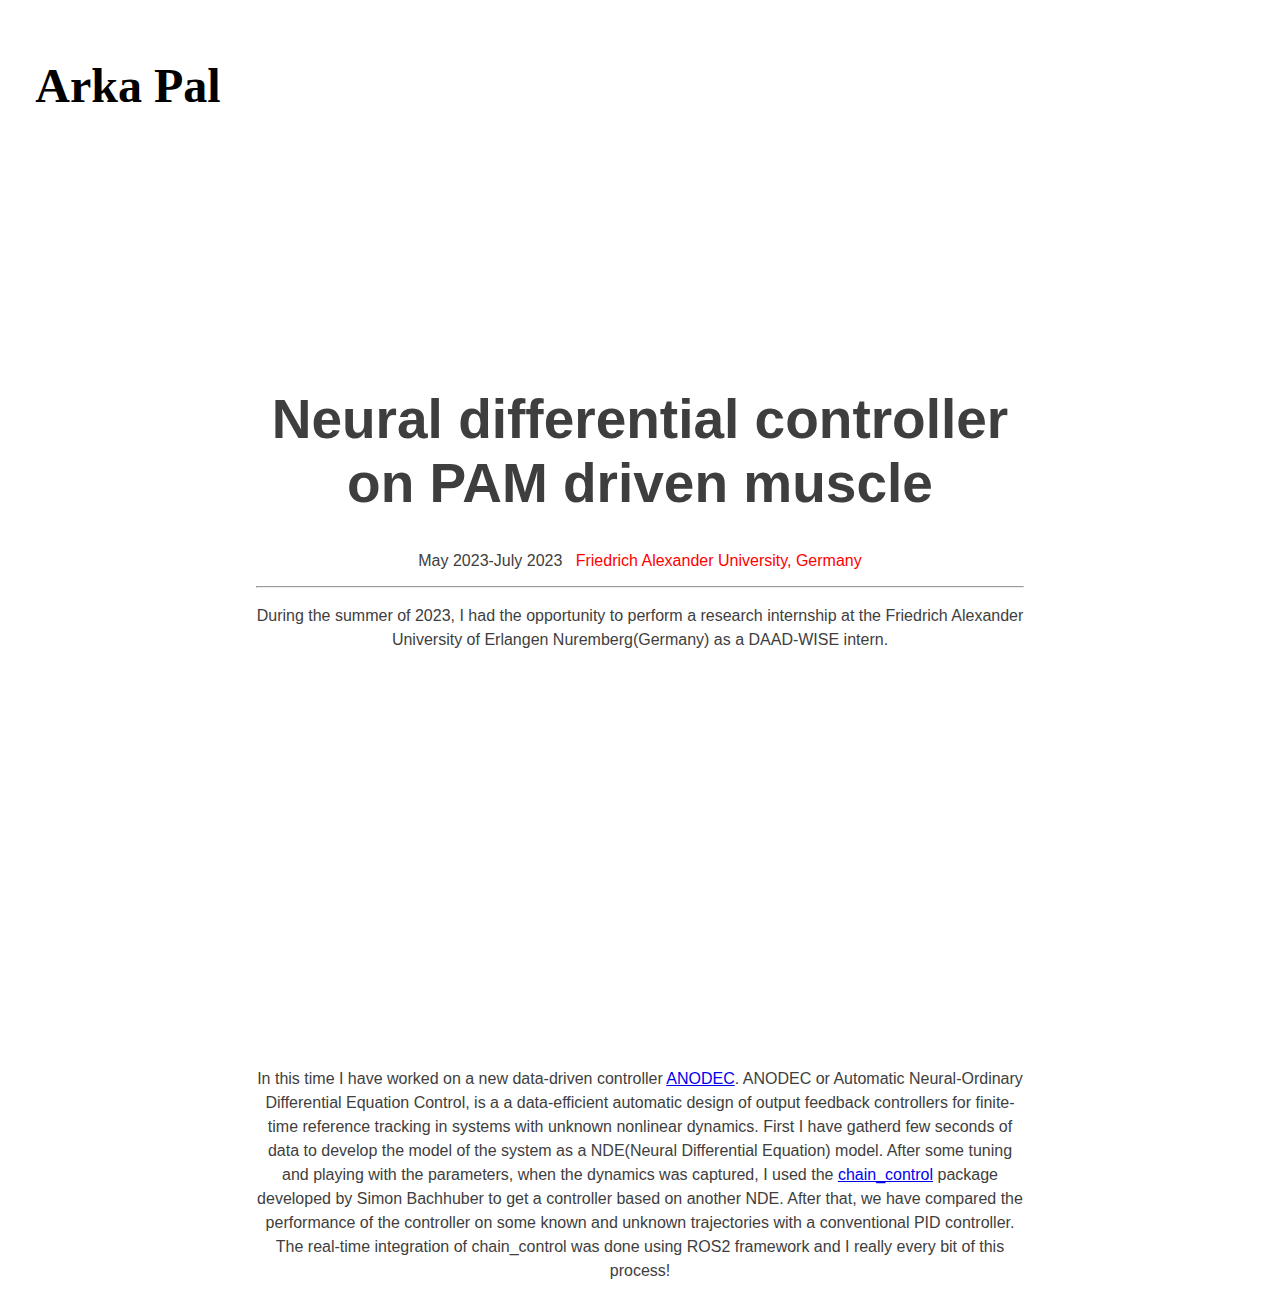
<file: ANODEC.html>
<!DOCTYPE html>
<html lang="en">
<head>
    <meta charset="UTF-8">
    <title>ANODEC</title>
    <style>
        body {
            margin: 0;
            padding: 0;
            font-family: Arial, sans-serif;
            color: white;
            display: flex;
            flex-direction: column;
            align-items: center;
            text-align: center;
            }

        .header {
             /* Replace with your image path */
            background-size: cover;
            background-position: center;
            height: 40vh; /* Adjust the height of the image portion */
            width: 100%;
            position: relative;
        }

        .name {
            position: absolute;
            top: 50%;
            left: 50%;
            transform: translate(-50%, -50%);
            font-size: 3rem;
        }

        .project-description {
            background: rgba(0, 0, 0, 0.5);
            padding: 20px;
            border-radius: 10px;
            max-width: 80%;
            margin-top: 20px;
        }
        .top_bar{
            width: 100%;
            height:auto;
            background-image: 'https://raw.githubusercontent.com/ap56arka/Website_Images/main/testing_image.png?token=GHSAT0AAAAAACLXA2YWXJ2UNM5JOVP4COY6ZL7BSWA';
        }
        .background-div {
            width: 100%;
            height: 350px; /* Adjust the height as needed */
            background-image: url('https://i.ibb.co/JHJ2cdq/Background-2.jpg'); /* Replace with your image URL */
            background-size: cover;
            background-position: center;
}

    </style>
    </head>
<body>
    <div class="background-div">
        <a href="index.html" style="text-decoration: none;"><div><p style="padding-top: 10px; padding-right: 80%; font-size: 48px; font-weight: 600; font-family: 'Times New Roman', Times, serif; color: black;">Arka Pal</p>
        </div></a>
        <p style="padding-top: 150px; font-size: 36px; font-weight: 300; font-family: 'Times New Roman', Times, serif;">PROJECT DESCRIPTION</p>
        
    </div>
    
    
    <!-- <div class="container medium">
        <header>
            <h2 style="color: black; font-size: 75px;">Archaeological Mapping using a team of UAVs</h2>
            <p>Ornare nulla proin odio consequat sapien vestibulum ipsum.</p>
        </header>
    </div> -->
    <div class="container" style="color: #3e3e3e; padding-left: 20%; padding-right: 20%;">
        <div class="row">
          <div class="col-3">
            
          </div>
          <div class="col-6">
            <h1 style="font-size: 55px;">Neural differential controller on PAM driven muscle</h1>
            <p> May 2023-July 2023 &nbsp; <span><a href="index.html" style="text-decoration: none;"><span style="color: red;">Friedrich Alexander University, Germany</span></a></span> </p>
            <hr>
            <p style="line-height: 1.5;">During the summer of 2023, I had the opportunity to perform a research 
            internship at the Friedrich Alexander University of Erlangen Nuremberg(Germany) as a DAAD-WISE intern.</p>
        
            <iframe width="560" height="315" src="https://www.youtube.com/embed/7HkXKy0WuRw?si=y1zS1oZaYa1TlfyH" title="YouTube video player" frameborder="0" allow="accelerometer; autoplay; clipboard-write; encrypted-media; gyroscope; picture-in-picture; web-share" allowfullscreen></iframe>
            <h1>&nbsp;&nbsp;&nbsp;&nbsp;&nbsp;</h1>
            <p style="line-height: 1.5;">In this time I have worked on a new data-driven controller 
                <a href="https://ieeexplore.ieee.org/iel7/7782633/7912304/10175647.pdf">ANODEC</a>.
            ANODEC or Automatic Neural-Ordinary Differential Equation Control, is a  a data-efficient automatic design of
            output feedback controllers for finite-time reference tracking in systems with unknown nonlinear dynamics.
            First I have gatherd few seconds of data to develop the model of the system as a NDE(Neural Differential Equation) model. After some tuning
            and playing with the parameters, when the dynamics was captured, I used the 
            <a href="https://github.com/SimiPixel/chain_control">chain_control</a> package developed by Simon Bachhuber
            to get a controller based on another NDE. After that, we have compared the performance of the controller on some
            known and unknown trajectories with a conventional PID controller. The real-time integration of chain_control was
            done using ROS2 framework and I really every bit of this process!    
            </p>
            </div>
          <div class="col-3">
            
          </div>
        </div>
    
        
</body>
</html>
</file>
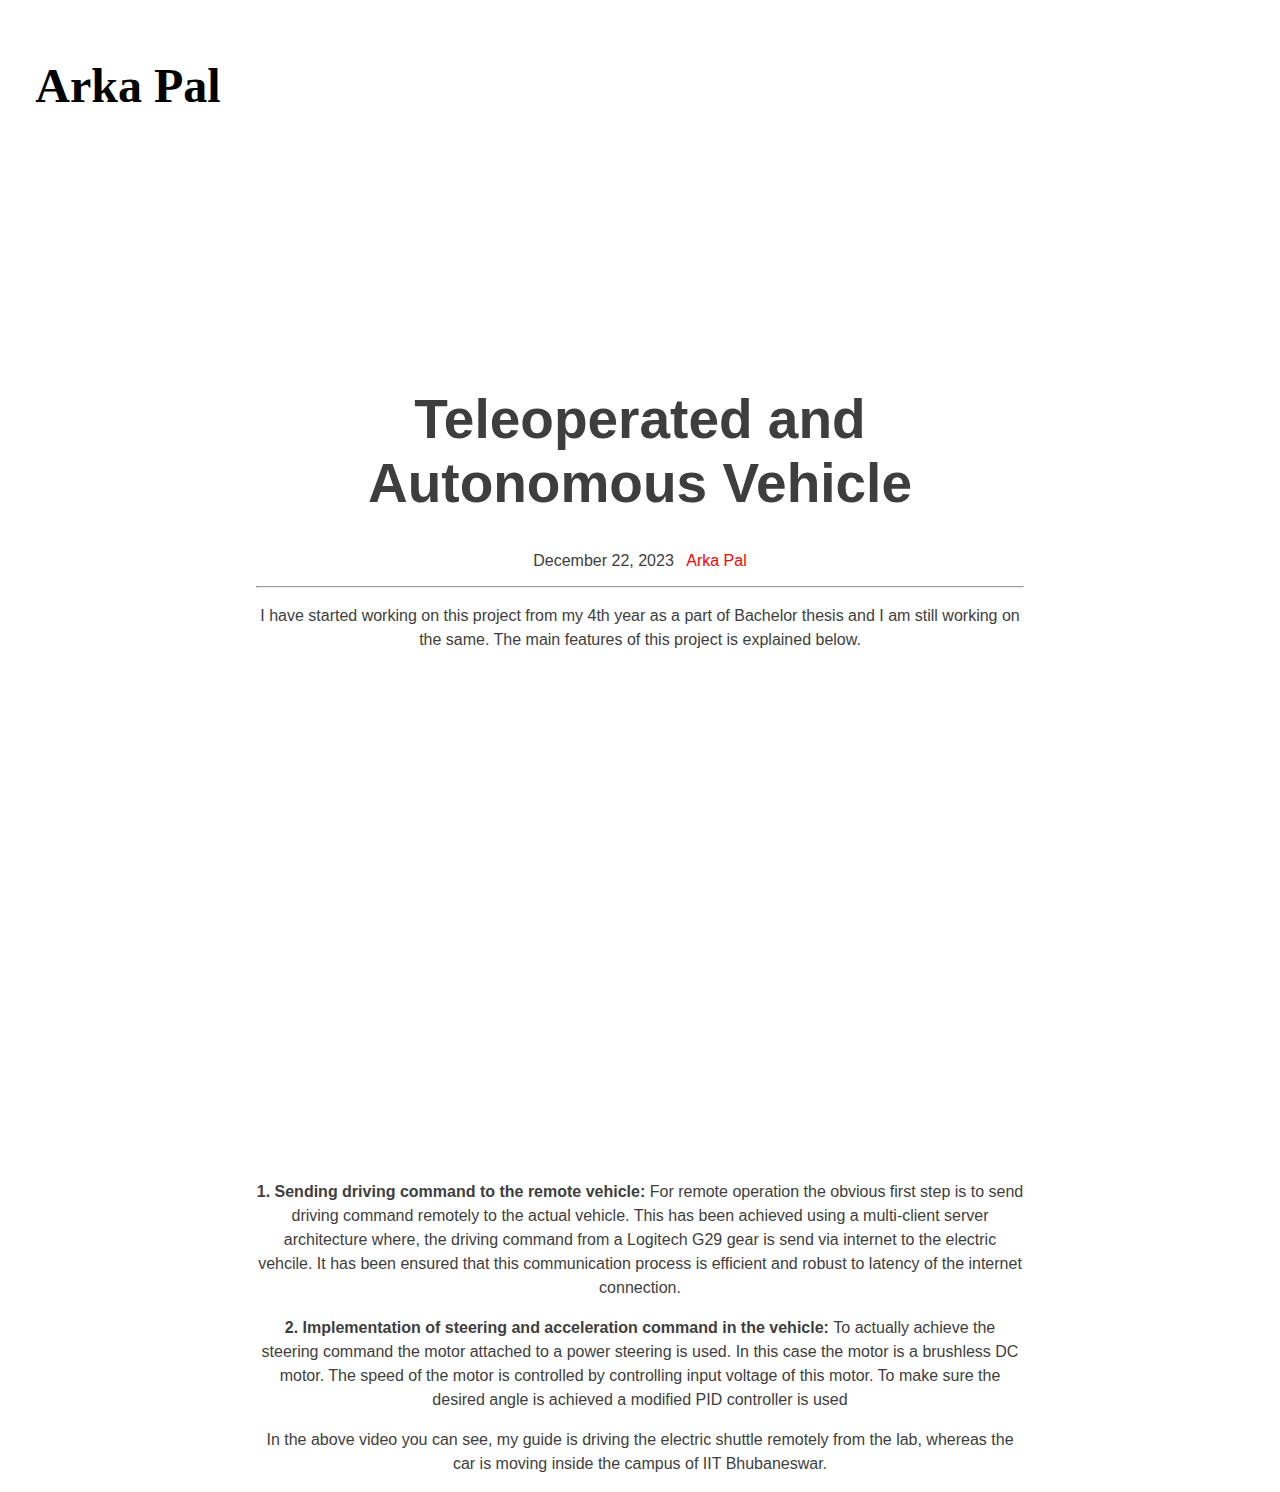
<file: BTP.html>
<!DOCTYPE html>
<html lang="en">
<head>
    <meta charset="UTF-8">
    <title>SagacIITy</title>
    <style>
        body {
            margin: 0;
            padding: 0;
            font-family: Arial, sans-serif;
            color: white;
            display: flex;
            flex-direction: column;
            align-items: center;
            text-align: center;
            }

        .header {
             /* Replace with your image path */
            background-size: cover;
            background-position: center;
            height: 40vh; /* Adjust the height of the image portion */
            width: 100%;
            position: relative;
        }

        .name {
            position: absolute;
            top: 50%;
            left: 50%;
            transform: translate(-50%, -50%);
            font-size: 3rem;
        }

        .project-description {
            background: rgba(0, 0, 0, 0.5);
            padding: 20px;
            border-radius: 10px;
            max-width: 80%;
            margin-top: 20px;
        }
        .top_bar{
            width: 100%;
            height:auto;
            background-image: 'https://raw.githubusercontent.com/ap56arka/Website_Images/main/testing_image.png?token=GHSAT0AAAAAACLXA2YWXJ2UNM5JOVP4COY6ZL7BSWA';
        }
        .background-div {
            width: 100%;
            height: 350px; /* Adjust the height as needed */
            background-image: url('https://i.ibb.co/JHJ2cdq/Background-2.jpg'); /* Replace with your image URL */
            background-size: cover;
            background-position: center;
}

    </style>
    </head>
<body>
    <div class="background-div">
        <a href="index.html" style="text-decoration: none;"><div><p style="padding-top: 10px; padding-right: 80%; font-size: 48px; font-weight: 600; font-family: 'Times New Roman', Times, serif; color: black;">Arka Pal</p>
        </div></a>
        <p style="padding-top: 150px; font-size: 36px; font-weight: 300; font-family: 'Times New Roman', Times, serif;">PROJECT DESCRIPTION</p>
        
    </div>
    
    
    <!-- <div class="container medium">
        <header>
            <h2 style="color: black; font-size: 75px;">Archaeological Mapping using a team of UAVs</h2>
            <p>Ornare nulla proin odio consequat sapien vestibulum ipsum.</p>
        </header>
    </div> -->
    <div class="container" style="color: #3e3e3e; padding-left: 20%; padding-right: 20%;">
        <div class="row">
          <div class="col-3">
            
          </div>
          <div class="col-6">
            <h1 style="font-size: 55px;">Teleoperated and Autonomous Vehicle</h1>
            <p> December 22, 2023 &nbsp; <span><a href="index.html" style="text-decoration: none;"><span style="color: red;">Arka Pal</span></a></span> </p>
            <hr>
            <p style="line-height: 1.5;">I have started working on this project from my 4th year as a part of Bachelor thesis and I
            am still working on the same. The main features of this project is explained below. </p>
            <div style="padding:56.25% 0 0 0;position:relative;"><iframe src="https://player.vimeo.com/video/911223404?badge=0&amp;autopause=0&amp;player_id=0&amp;app_id=58479" frameborder="0" allow="autoplay; fullscreen; picture-in-picture" style="position:absolute;top:0;left:0;width:100%;height:100%;" title="Compiled_1_SagacIITy_left_right"></iframe></div><script src="https://player.vimeo.com/api/player.js"></script>
            <h1>&nbsp;&nbsp;&nbsp;&nbsp;&nbsp;</h1>
            <p style="line-height: 1.5;"><b>1. Sending driving command to the remote vehicle: </b>For remote operation the obvious
            first step is to send driving command remotely to the actual vehicle. This has been achieved using a multi-client 
        server architecture where, the driving command from a Logitech G29 gear is send via internet to the electric vehcile. 
    It has been ensured that this communication process is efficient and robust to latency of the internet connection.</p>
            </div>

            <p style="line-height: 1.5;"><b>2. Implementation of steering and acceleration command in the vehicle: </b>To 
            actually achieve the steering command the motor attached to a power steering is used. In this case the motor is a 
        brushless DC motor. The speed of the motor is controlled by controlling input voltage of this motor. To make sure 
    the desired angle is achieved a modified PID controller is used</p>

    <p style="line-height: 1.5;">In the above video you can see, my guide is driving the electric shuttle remotely 
    from the lab, whereas the car is moving inside the campus of IIT Bhubaneswar.</p>
                </div>
          <div class="col-3">
            
          </div>
        </div>
    
        
</body>
</html>
</file>
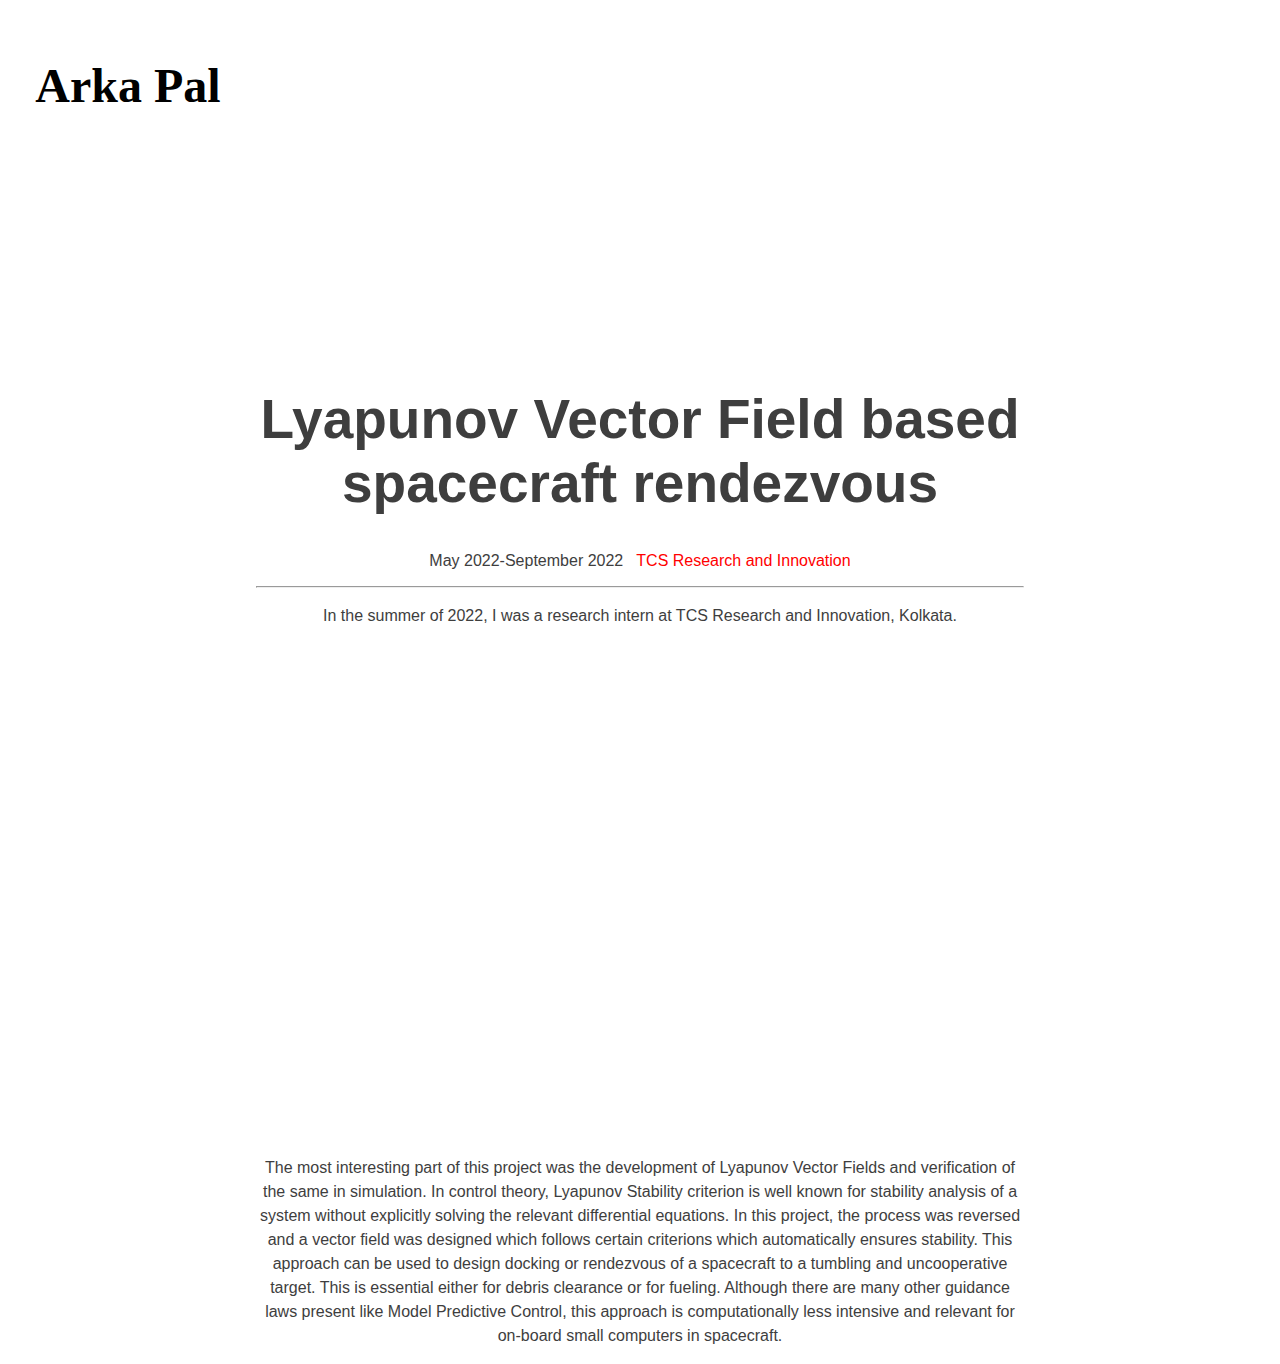
<file: CLVF.html>
<!DOCTYPE html>
<html lang="en">
<head>
    <meta charset="UTF-8">
    <title>CLVF</title>
    <style>
        body {
            margin: 0;
            padding: 0;
            font-family: Arial, sans-serif;
            color: white;
            display: flex;
            flex-direction: column;
            align-items: center;
            text-align: center;
            }

        .header {
             /* Replace with your image path */
            background-size: cover;
            background-position: center;
            height: 40vh; /* Adjust the height of the image portion */
            width: 100%;
            position: relative;
        }

        .name {
            position: absolute;
            top: 50%;
            left: 50%;
            transform: translate(-50%, -50%);
            font-size: 3rem;
        }

        .project-description {
            background: rgba(0, 0, 0, 0.5);
            padding: 20px;
            border-radius: 10px;
            max-width: 80%;
            margin-top: 20px;
        }
        .top_bar{
            width: 100%;
            height:auto;
            background-image: 'https://raw.githubusercontent.com/ap56arka/Website_Images/main/testing_image.png?token=GHSAT0AAAAAACLXA2YWXJ2UNM5JOVP4COY6ZL7BSWA';
        }
        .background-div {
            width: 100%;
            height: 350px; /* Adjust the height as needed */
            background-image: url('https://i.ibb.co/JHJ2cdq/Background-2.jpg'); /* Replace with your image URL */
            background-size: cover;
            background-position: center;
}

    </style>
    </head>
<body>
    <div class="background-div">
        <a href="index.html" style="text-decoration: none;"><div><p style="padding-top: 10px; padding-right: 80%; font-size: 48px; font-weight: 600; font-family: 'Times New Roman', Times, serif; color: black;">Arka Pal</p>
        </div></a>
        <p style="padding-top: 150px; font-size: 36px; font-weight: 300; font-family: 'Times New Roman', Times, serif;">PROJECT DESCRIPTION</p>
        
    </div>
    
    
    <!-- <div class="container medium">
        <header>
            <h2 style="color: black; font-size: 75px;">Archaeological Mapping using a team of UAVs</h2>
            <p>Ornare nulla proin odio consequat sapien vestibulum ipsum.</p>
        </header>
    </div> -->
    <div class="container" style="color: #3e3e3e; padding-left: 20%; padding-right: 20%;">
        <div class="row">
          <div class="col-3">
            
          </div>
          <div class="col-6">
            <h1 style="font-size: 55px;">Lyapunov Vector Field based spacecraft rendezvous</h1>
            <p> May 2022-September 2022 &nbsp; <span><a href="index.html" style="text-decoration: none;"><span style="color: red;">TCS Research and Innovation</span></a></span> </p>
            <hr>
            <p style="line-height: 1.5;">In the summer of 2022, I was a research intern at TCS Research and 
                Innovation, Kolkata.
            </p>
        
            <div style="padding:56.25% 0 0 0;position:relative;"><iframe src="https://player.vimeo.com/video/901762244?badge=0&amp;autopause=0&amp;player_id=0&amp;app_id=58479" frameborder="0" allow="autoplay; fullscreen; picture-in-picture" style="position:absolute;top:0;left:0;width:100%;height:100%;" title="CLVFvid"></iframe></div><script src="https://player.vimeo.com/api/player.js"></script>
            <h1>&nbsp;&nbsp;&nbsp;&nbsp;&nbsp;</h1>
            <p style="line-height: 1.5;">The most interesting part of this project was the development of 
                Lyapunov Vector Fields and verification of the same in simulation. In control theory, Lyapunov 
                Stability criterion is well known for stability analysis of a system without explicitly solving
                the relevant differential equations. In this project, the process was reversed and a vector field 
                was designed which follows certain criterions which automatically ensures stability. This approach 
                can be used to design docking or rendezvous of a spacecraft to a tumbling and uncooperative target.
                This is essential either for debris clearance or for fueling. Although there are many other guidance
                laws present like Model Predictive Control, this approach is computationally less intensive and 
                relevant for on-board small computers in spacecraft.
            </p>
            </div>
          <div class="col-3">
            
          </div>
        </div>
    
        
</body>
</html>
</file>
